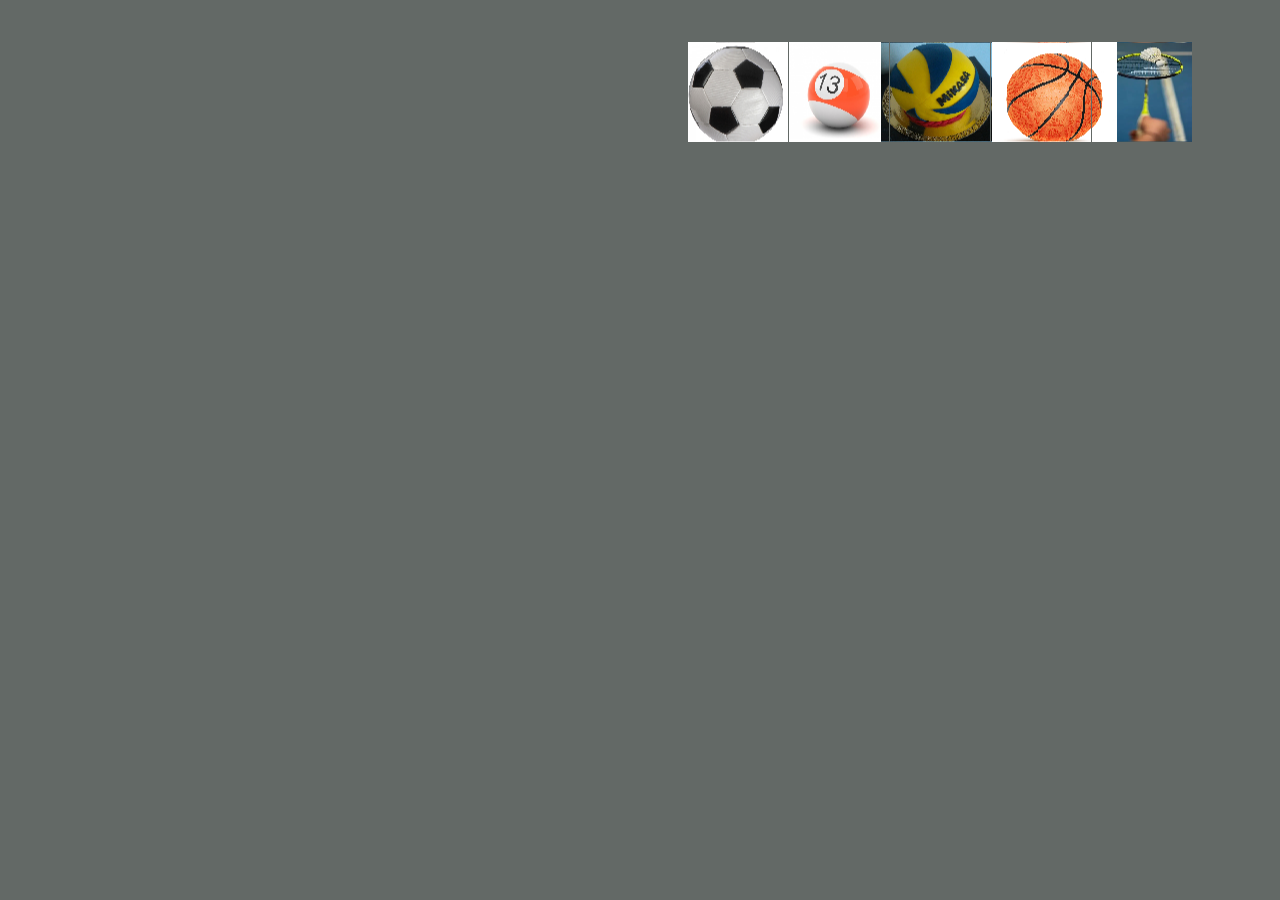
<file: zadanie 1/index.html>
<!DOCTYPE html>
<html lang="pl">
<head>

    <meta charset="UTF-8">
    <meta name="viewport" content="width=device-width, initial-scale=1.0">
    <title>Document</title>

<style>

    #navlist 
    {
        position: relative;
        margin-left: 680px;
    }

    #navlist li 
    {
        margin: 0;
        padding: 0;
        list-style: none;
        position: absolute;
        top: 0;
    }

    #navlist li, #navlist a 
    {
        height: 100px;
        display: block;
    }

    li 
    {
        display: inline;
        color: black;
    }

    img 
    {
        width: 150px;
        height: 100px;
        margin-top: 10px;
        border-radius: 15px;
    }

    html, body 
    {
        scroll-behavior: smooth;
        background-color: rgb(99, 105, 102);
        color: white;
        font-family: 'Comic Sans MS';
    }

    #noga
    {
        left: 0px;
        width: 100px ;
        background: url('img/pilki.png') 0, 0;
    }

    #bilard
    {
        left: 101px;
        width: 100px ;
        background: url('img/pilki.png') -100px, 0;
    }

    #siatka
    {
        left: 202px;
        width: 100px ;
        background: url('img/pilki.png') -200px, 0;
    }

    #kosz
    {
        left: 303px;
        width: 100px ;
        background: url('img/pilki.png') -300px, 0;
    }

    #badm
    {
        left: 404px;
        width: 100px ;
        background: url('img/pilki.png') -400px, 0;
    }

</style>
</head>
<body>
    <br>
<center>
        <ul id="navlist">
            <li id="noga"><a href="https://pl.wikipedia.org/wiki/Pi%C5%82ka_no%C5%BCna"></a></li>
            <li id="bilard"><a href="https://pl.wikipedia.org/wiki/Bilard"></a></li>
            <li id="siatka"><a href="https://pl.wikipedia.org/wiki/Pi%C5%82ka_siatkowa"></a></li>
            <li id="kosz"><a href="https://pl.wikipedia.org/wiki/Koszyk%C3%B3wka"></a></li>
            <li id="badm"><a href="https://pl.wikipedia.org/wiki/Badminton"></li>
        </ul>
</center> 
</body>
</html>
</file>
